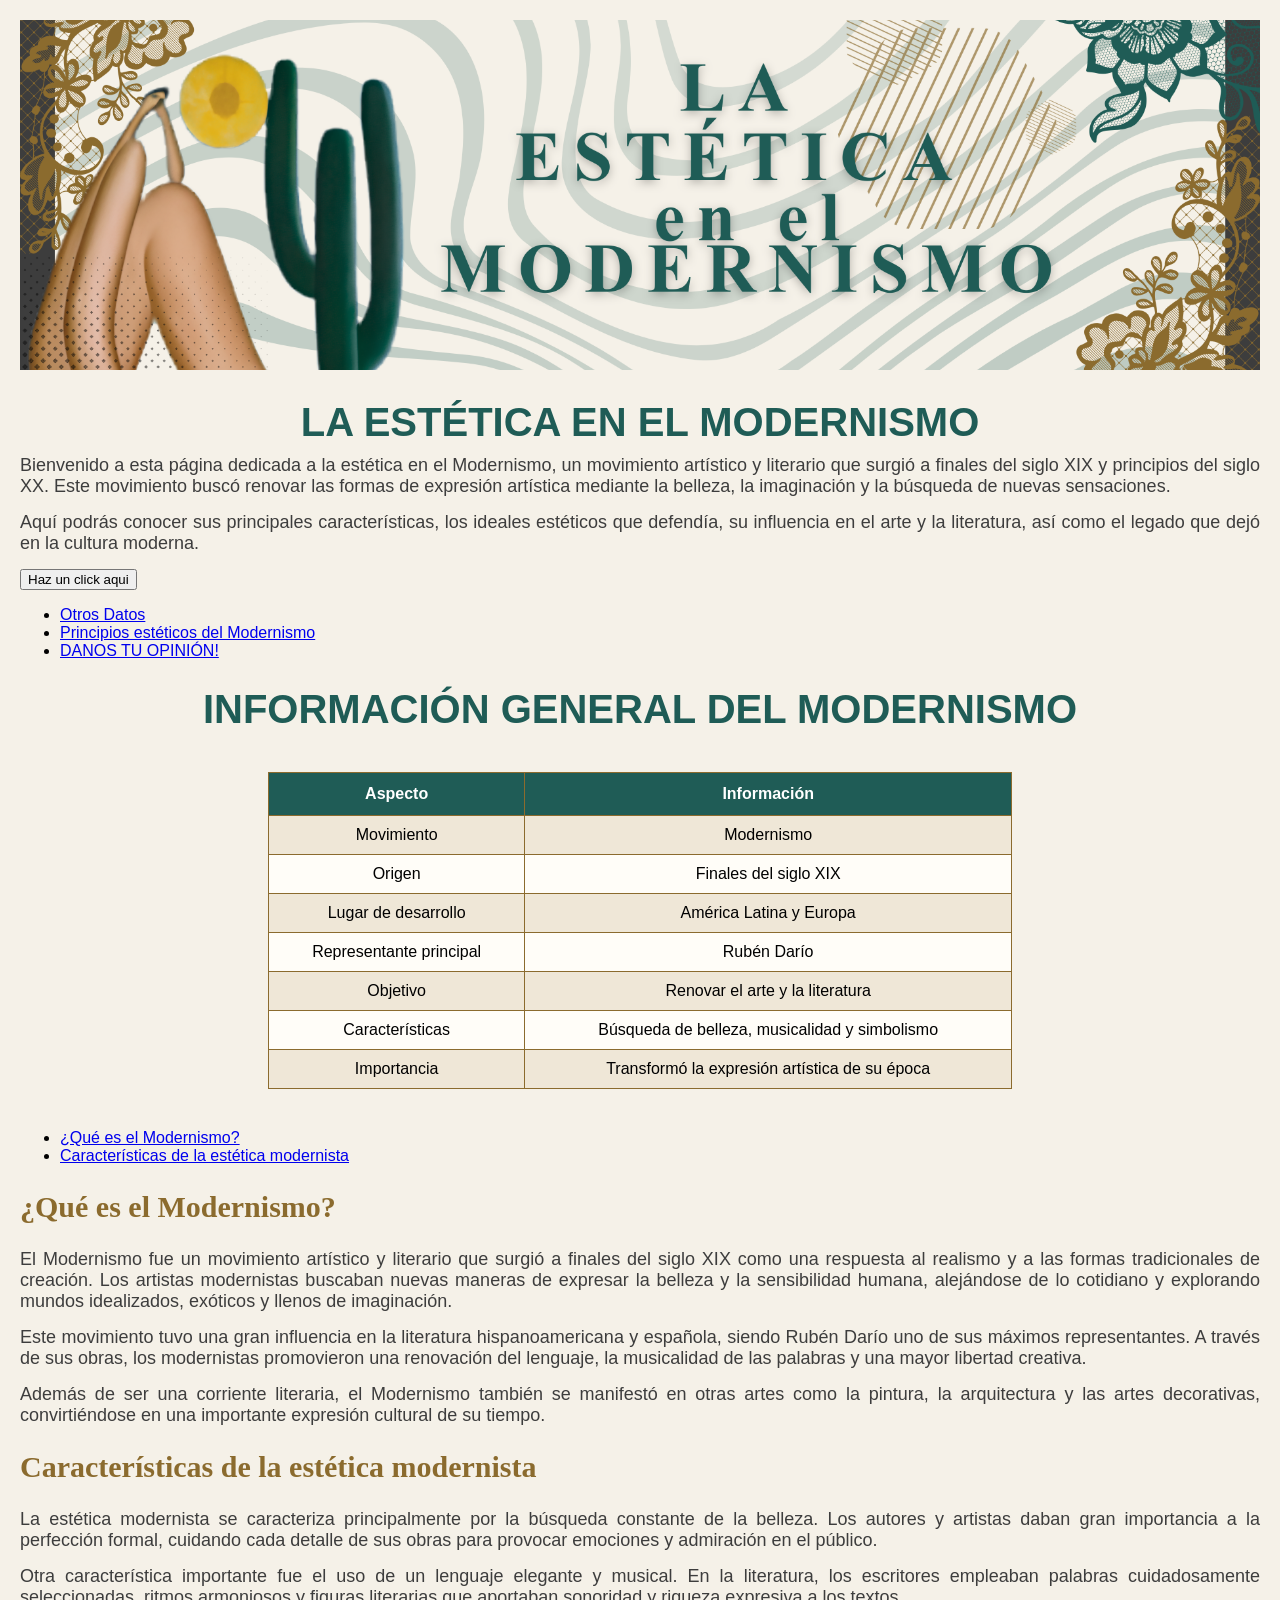
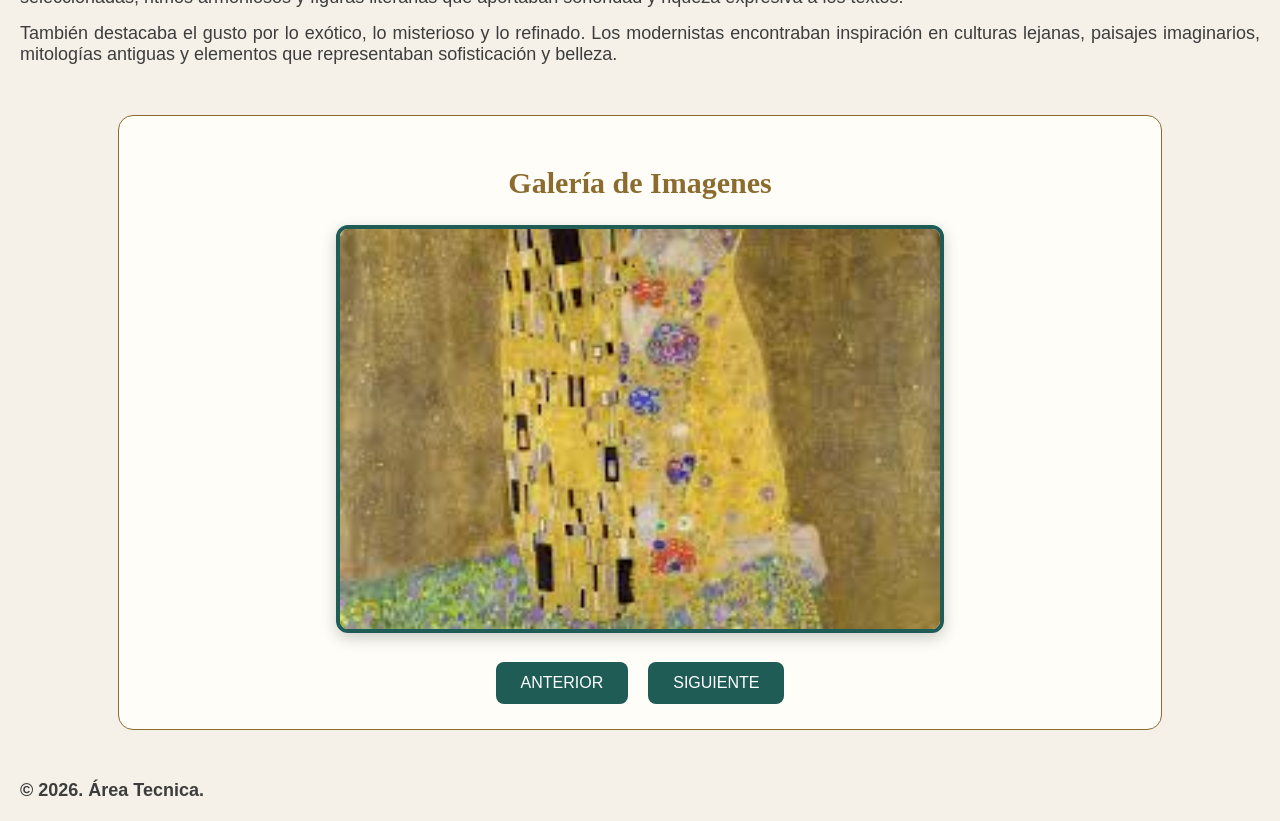
<file: index.html>
<!DOCTYPE html>
<head>
    <meta charset="UTF-8">
    <link rel="stylesheet" href="styles.css">
    <script src="script.js"></script>
    <title>LA ESTÉTICA EN EL MODERNISMO</title>
</head>

<body>

    <header class="banner">
        <img src="img/Banner.png" alt="Banner del Modernismo">
    </header>

    <h1>LA ESTÉTICA EN EL MODERNISMO</h1>

    <p>Bienvenido a esta página dedicada a la estética en el Modernismo, un movimiento artístico y literario que surgió a finales del siglo XIX y principios del siglo XX. Este movimiento buscó renovar las formas de expresión artística mediante la belleza, la imaginación y la búsqueda de nuevas sensaciones.</p>

    <p>Aquí podrás conocer sus principales características, los ideales estéticos que defendía, su influencia en el arte y la literatura, así como el legado que dejó en la cultura moderna.</p>

    <button id ="miboton"> Haz un click aqui</button>

     <nav>
            <ul>
                <li><a href="consecuencias.html">Otros Datos</a></li>
                <li><a href="principios.html">Principios estéticos del Modernismo</a></li>
                <li><a href="contacto.html">DANOS TU OPINIÓN!</a></li>
            </ul>
        </nav>

    <h1>INFORMACIÓN GENERAL DEL MODERNISMO</h1>

    <table>
        <tr>
            <th>Aspecto</th>
            <th>Información</th>
        </tr>

        <tr>
            <td>Movimiento</td>
            <td>Modernismo</td>
        </tr>

        <tr>
            <td>Origen</td>
            <td>Finales del siglo XIX</td>
        </tr>

        <tr>
            <td>Lugar de desarrollo</td>
            <td>América Latina y Europa</td>
        </tr>

        <tr>
            <td>Representante principal</td>
            <td>Rubén Darío</td>
        </tr>

        <tr>
            <td>Objetivo</td>
            <td>Renovar el arte y la literatura</td>
        </tr>

        <tr>
            <td>Características</td>
            <td>Búsqueda de belleza, musicalidad y simbolismo</td>
        </tr>

        <tr>
            <td>Importancia</td>
            <td>Transformó la expresión artística de su época</td>
        </tr>

    </table>

    <nav>
        <ul>
            <li><a href="#que-es-el-modernismo">¿Qué es el Modernismo?</a></li>
            <li><a href="#caracteristicas">Características de la estética modernista</a></li>
        </ul>
    </nav>

    <section id="que-es-el-modernismo">
        <h2>¿Qué es el Modernismo?</h2>

        <p>El Modernismo fue un movimiento artístico y literario que surgió a finales del siglo XIX como una respuesta al realismo y a las formas tradicionales de creación. Los artistas modernistas buscaban nuevas maneras de expresar la belleza y la sensibilidad humana, alejándose de lo cotidiano y explorando mundos idealizados, exóticos y llenos de imaginación.</p>

        <p>Este movimiento tuvo una gran influencia en la literatura hispanoamericana y española, siendo Rubén Darío uno de sus máximos representantes. A través de sus obras, los modernistas promovieron una renovación del lenguaje, la musicalidad de las palabras y una mayor libertad creativa.</p>

        <p>Además de ser una corriente literaria, el Modernismo también se manifestó en otras artes como la pintura, la arquitectura y las artes decorativas, convirtiéndose en una importante expresión cultural de su tiempo.</p>
    </section>

    <section id="caracteristicas">
        <h2>Características de la estética modernista</h2>

        <p>La estética modernista se caracteriza principalmente por la búsqueda constante de la belleza. Los autores y artistas daban gran importancia a la perfección formal, cuidando cada detalle de sus obras para provocar emociones y admiración en el público.</p>

        <p>Otra característica importante fue el uso de un lenguaje elegante y musical. En la literatura, los escritores empleaban palabras cuidadosamente seleccionadas, ritmos armoniosos y figuras literarias que aportaban sonoridad y riqueza expresiva a los textos.</p>

        <p>También destacaba el gusto por lo exótico, lo misterioso y lo refinado. Los modernistas encontraban inspiración en culturas lejanas, paisajes imaginarios, mitologías antiguas y elementos que representaban sofisticación y belleza.</p>
    </section>

<div class="galeria">
    <h2>Galería de Imagenes</h2>

    <img id="imagenPrincipal" class="Imagen-Principal" src="">

    <div class="controles">
        <button id="btnAnterior">ANTERIOR</button>
        <button id="btnSiguiente">SIGUIENTE</button>
    </div>
</div>
    
       

    <footer>
        <p>&copy; 2026. Área Tecnica.</p>
    </footer>

</body>
</html>
</file>
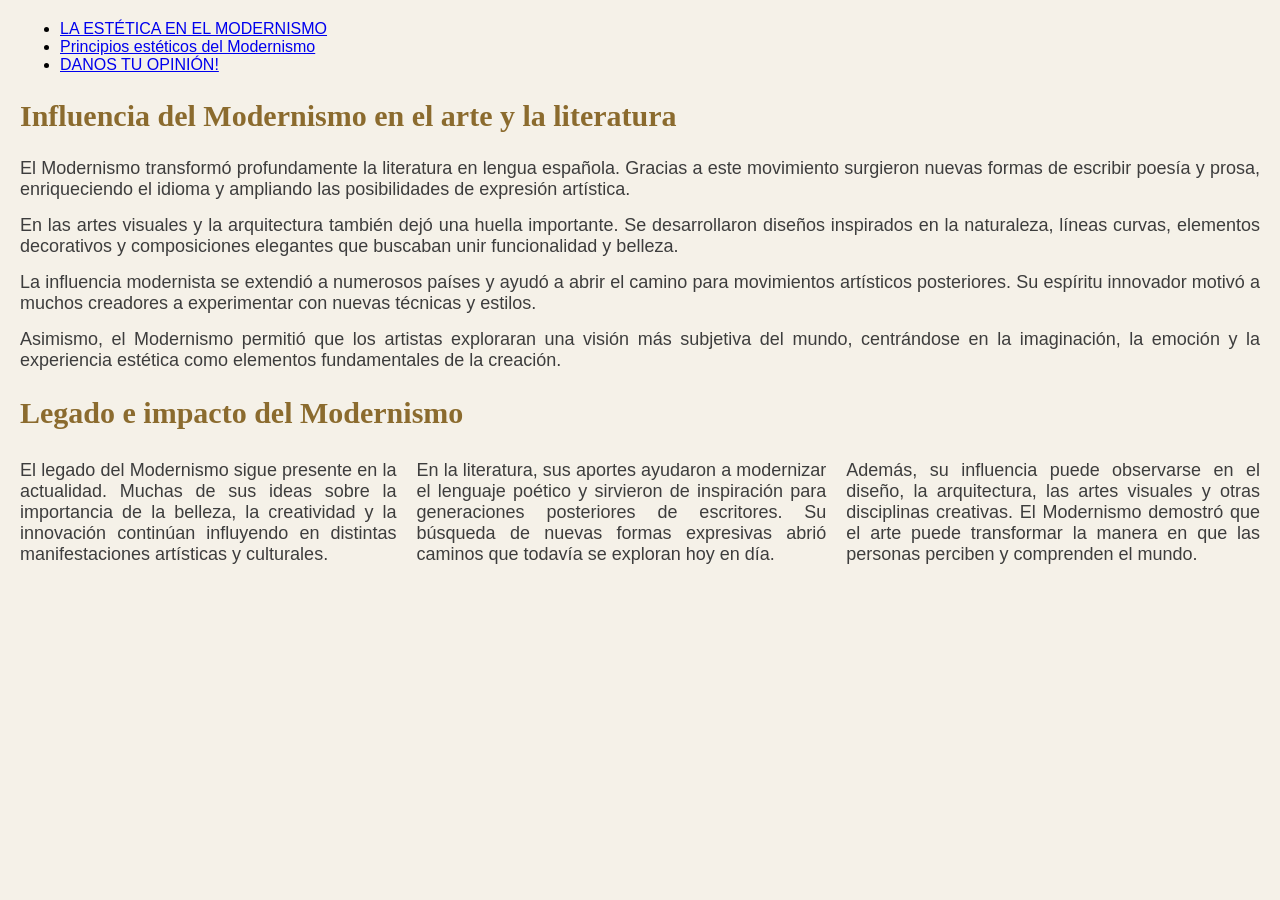
<file: consecuencias.html>
<!DOCTYPE html>
<html>
    <head>
        <link rel="stylesheet" href="styles.css">
        <script src="script.js"></script>
        <title> Otros Datos </title>
    </head>
        <header>
        <nav>
            <ul>
                <li><a href="index.html">LA ESTÉTICA EN EL MODERNISMO</a></li>
                <li><a href="principios.html">Principios estéticos del Modernismo</a></li>
                <li><a href="contacto.html">DANOS TU OPINIÓN!</a></li>
            </ul>
        </nav>
    </header>
     <body>
        <h2>Influencia del Modernismo en el arte y la literatura</h2>

        <p>El Modernismo transformó profundamente la literatura en lengua española. Gracias a este movimiento surgieron nuevas formas de escribir poesía y prosa, enriqueciendo el idioma y ampliando las posibilidades de expresión artística.</p>

        <p>En las artes visuales y la arquitectura también dejó una huella importante. Se desarrollaron diseños inspirados en la naturaleza, líneas curvas, elementos decorativos y composiciones elegantes que buscaban unir funcionalidad y belleza.</p>

        <p>La influencia modernista se extendió a numerosos países y ayudó a abrir el camino para movimientos artísticos posteriores. Su espíritu innovador motivó a muchos creadores a experimentar con nuevas técnicas y estilos.</p>

        <p>Asimismo, el Modernismo permitió que los artistas exploraran una visión más subjetiva del mundo, centrándose en la imaginación, la emoción y la experiencia estética como elementos fundamentales de la creación.</p>


        <h2>Legado e impacto del Modernismo</h2>

        <div class="consecuencias">

            <p>El legado del Modernismo sigue presente en la actualidad. Muchas de sus ideas sobre la importancia de la belleza, la creatividad y la innovación continúan influyendo en distintas manifestaciones artísticas y culturales.</p>

            <p>En la literatura, sus aportes ayudaron a modernizar el lenguaje poético y sirvieron de inspiración para generaciones posteriores de escritores. Su búsqueda de nuevas formas expresivas abrió caminos que todavía se exploran hoy en día.</p>

            <p>Además, su influencia puede observarse en el diseño, la arquitectura, las artes visuales y otras disciplinas creativas. El Modernismo demostró que el arte puede transformar la manera en que las personas perciben y comprenden el mundo.</p>

        </div>
     </body>
</html>
</file>
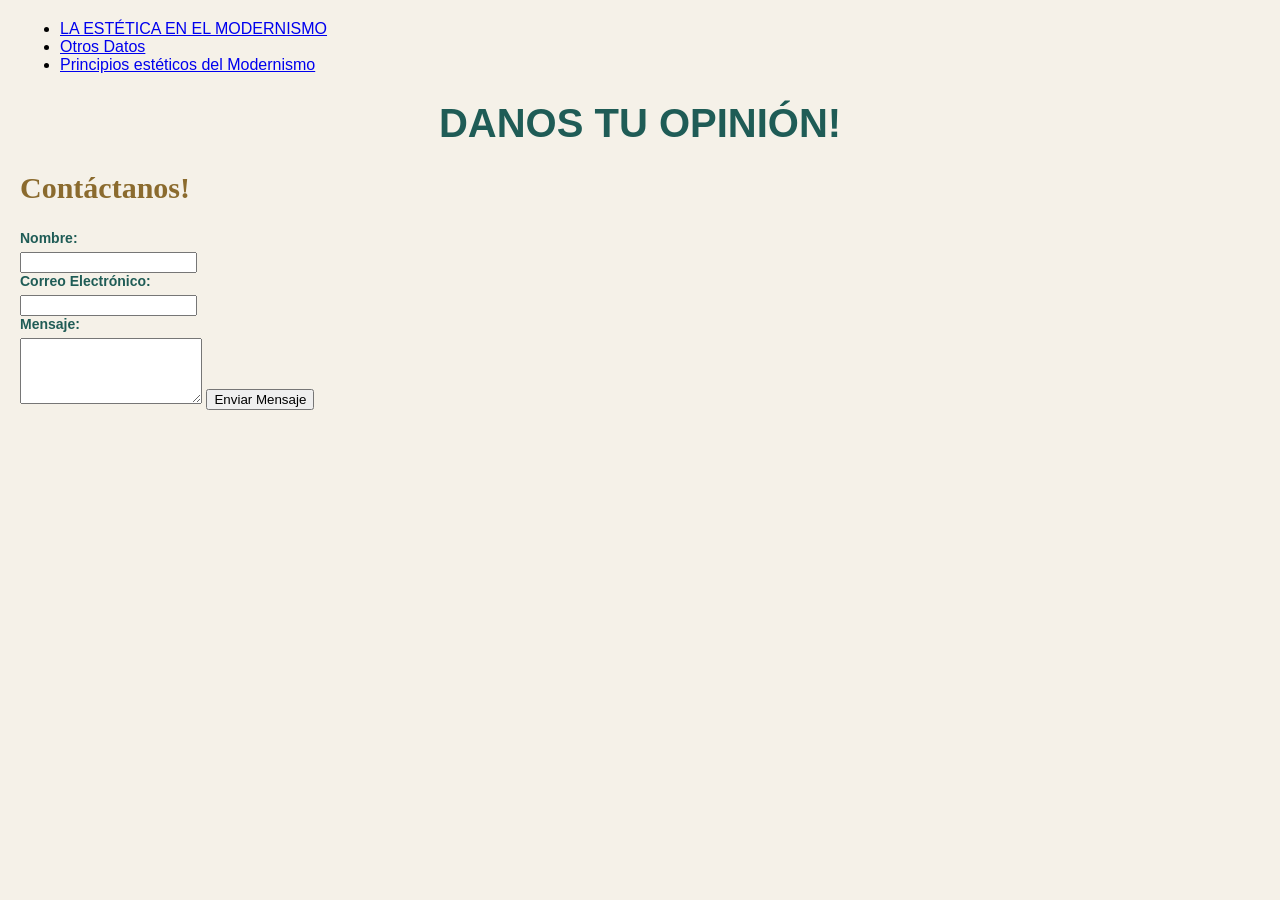
<file: contacto.html>
<!DOCTYPE html>
<html>
    <head>
        <link rel="stylesheet" href="styles.css">
        <script src="script.js"></script>
        <title> Formulario Interactivo </title>
    </head>
     <body>
     <header>
        <nav>
            <ul>
                <li><a href="index.html">LA ESTÉTICA EN EL MODERNISMO</a></li>
                <li><a href="consecuencias.html">Otros Datos</a></li>
                <li><a href="principios.html">Principios estéticos del Modernismo</a></li>
            </ul>
        </nav>
    </header>
        <h1> DANOS TU OPINIÓN! </h1>
 <div class="contenedor-formulario">
        <h2>Contáctanos!</h2>
        <form id="formulario-contacto">
            <label for="nombre">Nombre:</label>
            <input type="text" id="nombre" name="nombre" required>

            <label for="correo">Correo Electrónico:</label>
            <input type="email" id="correo" name="correo" required>

            <label for="mensaje">Mensaje:</label>
            <textarea id="mensaje" name="mensaje" rows="4" required></textarea>

            <button type="submit" id="boton-enviar">Enviar Mensaje</button>
        </form>
        <p id="mensaje-estado"></p>
    </div>
</file>
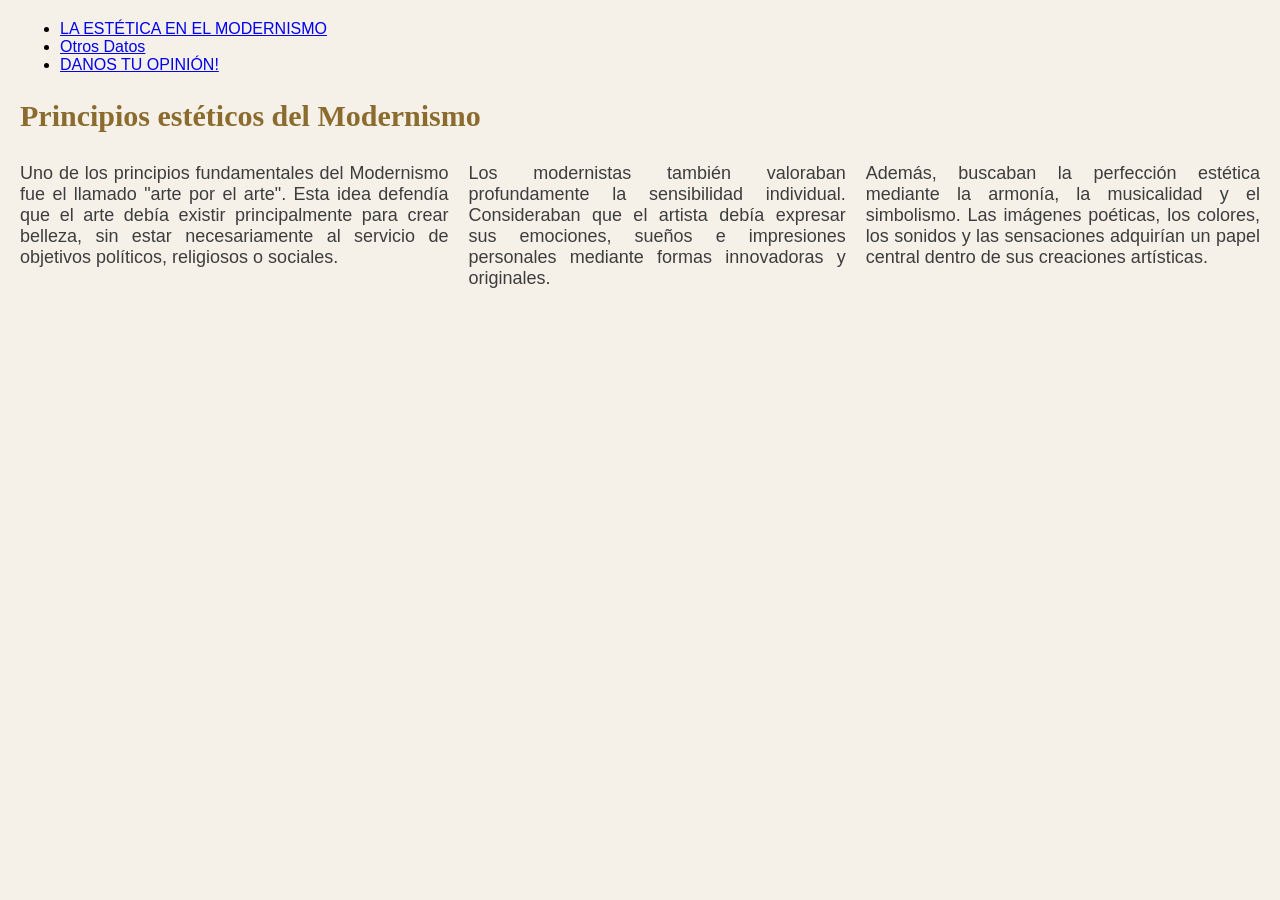
<file: principios.html>
<!DOCTYPE html>
<html>
    <head>
        <link rel="stylesheet" href="styles.css">
        <script src="script.js"></script>
        <title> Principios estéticos del Modernismo </title>
    </head>
        <header>
        <nav>
            <ul>
                <li><a href="index.html">LA ESTÉTICA EN EL MODERNISMO</a></li>
                <li><a href="consecuencias.html">Otros Datos</a></li>
                <li><a href="contacto.html">DANOS TU OPINIÓN!</a></li>
            </ul>
        </nav>
    </header>
     <body>
        <h2>Principios estéticos del Modernismo</h2>

        <div class="principios">

            <p>Uno de los principios fundamentales del Modernismo fue el llamado "arte por el arte". Esta idea defendía que el arte debía existir principalmente para crear belleza, sin estar necesariamente al servicio de objetivos políticos, religiosos o sociales.</p>

            <p>Los modernistas también valoraban profundamente la sensibilidad individual. Consideraban que el artista debía expresar sus emociones, sueños e impresiones personales mediante formas innovadoras y originales.</p>

            <p>Además, buscaban la perfección estética mediante la armonía, la musicalidad y el simbolismo. Las imágenes poéticas, los colores, los sonidos y las sensaciones adquirían un papel central dentro de sus creaciones artísticas.</p>

        </div>
     </body>
</html>
</file>
<file: styles.css>
body {
    font-family: Arial, sans-serif;
    background-color: #f5f1e8;
    margin: 20px;
}

h1 {
    color: #1f5c56;
    font-size: 40px;
    margin-bottom: 10px;
    text-align: center;
}

h2 {
    font-family: Georgia, 'Times New Roman', serif;
    font-size: 30px;
    color: #8b6b2e;
}

p {
    color: #3d3d3d;
    font-size: 18px;
    margin-top: 5px;
    margin-bottom: 15px;
    text-align: justify;
}

.consecuencias {
    display: flex;
    flex-direction: row;
    justify-content: space-between;
    gap: 20px;
}

.principios {
    display: flex;
    flex-direction: row;
    justify-content: space-between;
    gap: 20px;
}

table {
    width: 60%;
    margin: 40px auto;
    border-collapse: collapse;
    background-color: #fffdf8;
}

th {
    background-color: #1f5c56;
    color: white;
    padding: 12px;
}

td {
    padding: 10px;
    text-align: center;
}

table,
th,
td {
    border: 1px solid #8b6b2e;
}

tr:nth-child(even) {
    background-color: #efe7d7;
}

tr:hover {
    background-color: #d8e7e3;
}

footer {
    text-align: center;
    margin-top: 30px;
    color: #1f5c56;
    font-weight: bold;
}

label {
    display: block;
    margin-bottom: 6px;
    color: #1f5c56;
    font-size: 14px;
    font-weight: bold;
}

/* =========================
   GALERÍA - CARRUSEL
========================= */

.galeria {
    text-align: center;
    margin: 50px auto;
    padding: 25px;
    background-color: #fffdf8;
    border: 1px solid #8b6b2e;
    border-radius: 15px;
    width: 80%;
}

.galeria h2 {
    margin-bottom: 25px;
}


/* Imagen principal */
.Imagen-Principal {
    width: 600px;
    height: 400px;
    object-fit: cover;
    border-radius: 12px;
    border: 4px solid #1f5c56;
    box-shadow: 0px 5px 15px rgba(0,0,0,0.2);
}


/* Contenedor de botones */
.controles {
    margin-top: 25px;
    display: flex;
    justify-content: center;
    gap: 20px;
}

.controles button {
    background-color: #1f5c56;
    color: white;
    border: none;
    padding: 12px 25px;
    border-radius: 8px;
    font-size: 16px;
    cursor: pointer;
    transition: 0.3s;
}


.controles button:hover {
    background-color: #8b6b2e;
    transform: scale(1.05);
}


.banner {
    width: 100%;
    overflow: hidden;
    margin-bottom: 30px;
}

.banner img {
    width: 100%;
    height: 350px;
    object-fit: cover;
    display: block;
}
</file>
